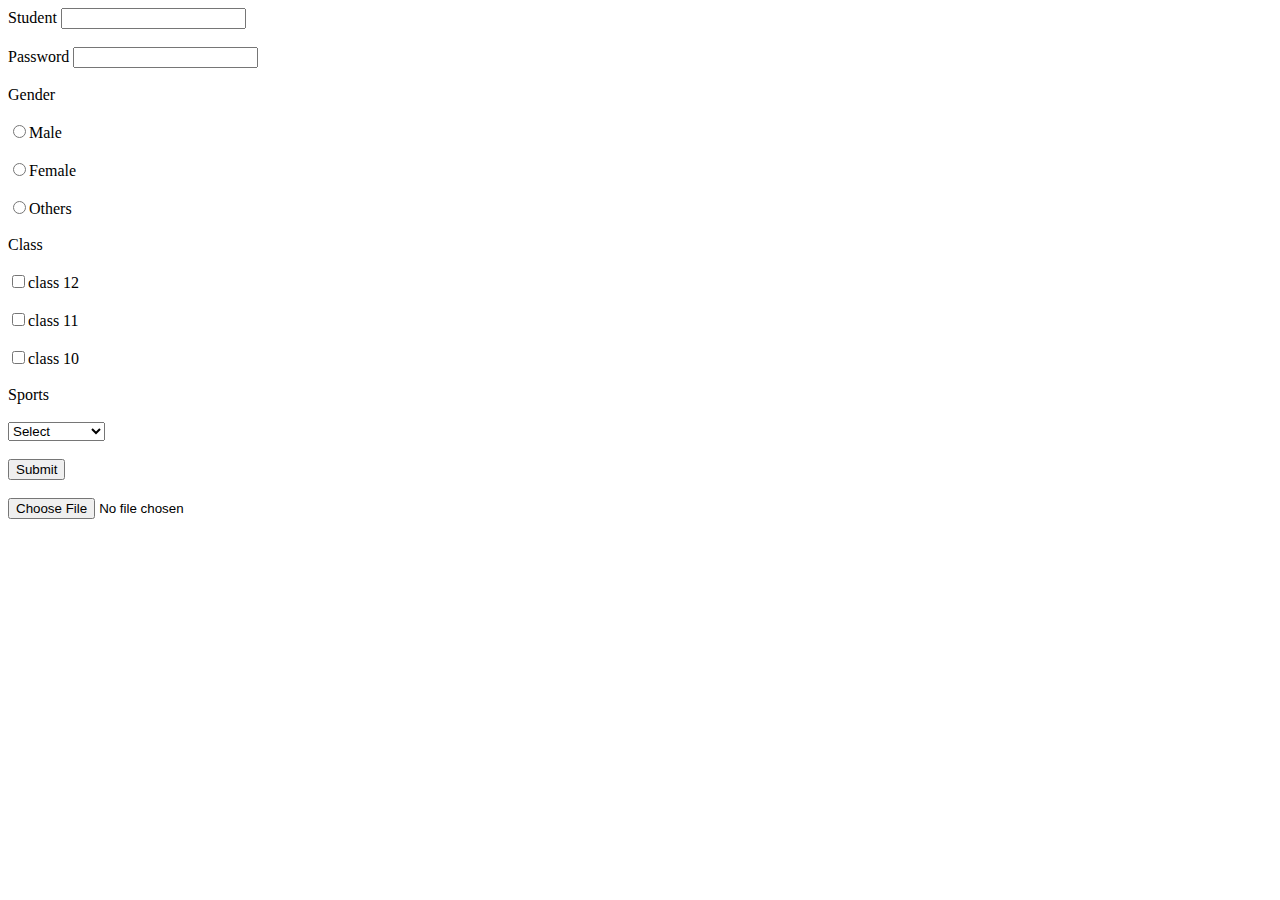
<file: assignment_2.html>
<!DOCTYPE html>
<html lang="en">
<head>
    <meta charset="UTF-8">
    <meta name="viewport" content="width=!, initial-scale=1.0">
    <title>Form</title>
</head>
<body>
       <form>
           <label>Student</label> 
           <input type="text"><br><br>
           <label>Password</label>
           <input type="password"><br><br>
           <label>Gender</label><br><br>
           <input type="radio" name="a">Male<br><br>
           <input type="radio" name="a">Female<br><br>
           <input type="radio" name="a">Others<br><br>
           <label>Class</label><br><br>
           <input type="checkbox" name="a">class 12<br><br>
           <input type="checkbox" name="a">class 11<br><br>
           <input type="checkbox" name="a">class 10<br><br>
           <label>Sports</label> <br><br>
           <select>
             <option>Select</option>
             <option>Football</option>
             <option>Basketball</option>
             <option>Swimmming</option>
             <option>Lawn Tennis</option>
           </select><br><br>
           <button>Submit</button><br><br>
           <input type="file">
      </form>
</body>
</html>
</file>
